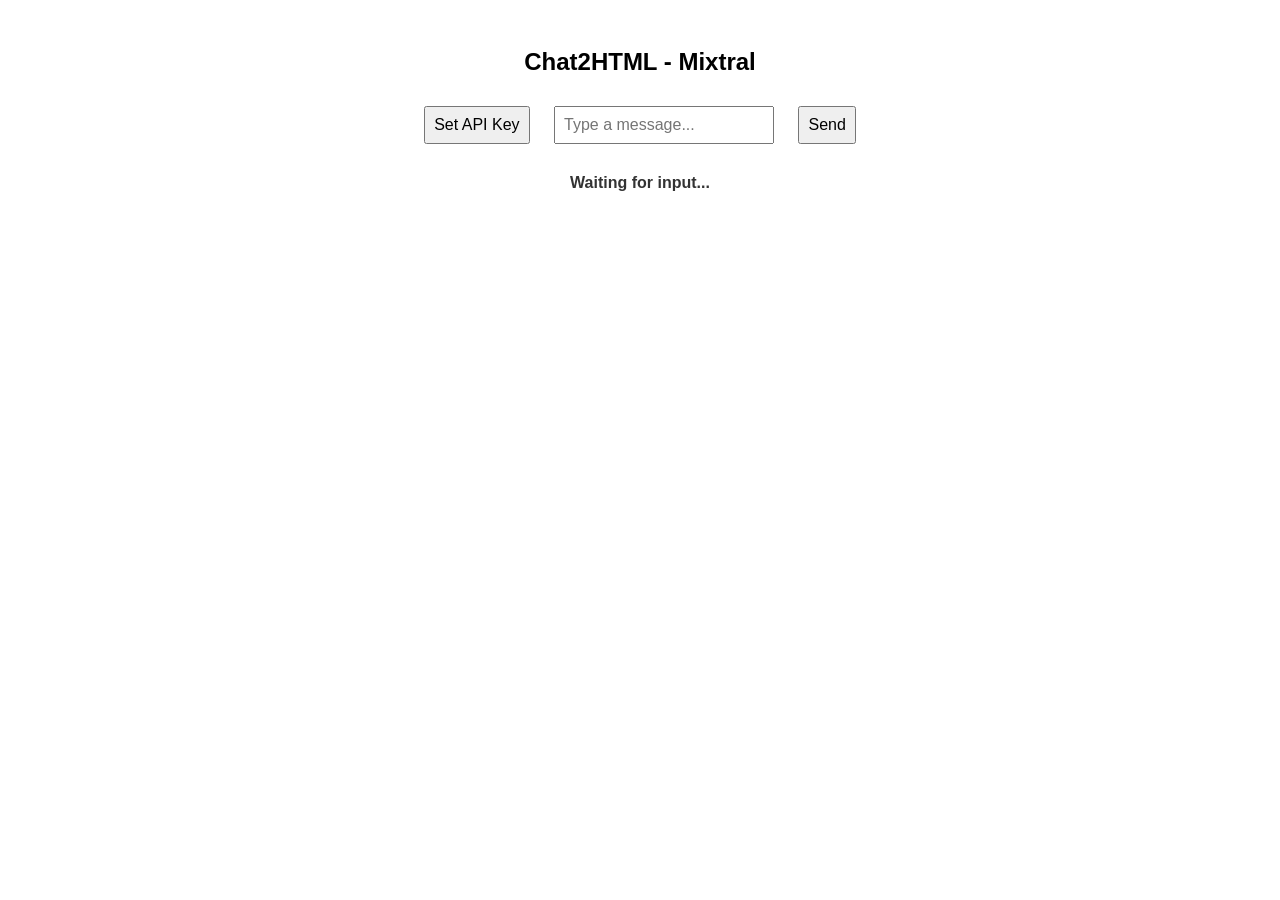
<file: chat2.html>
<!DOCTYPE html>
<html lang="en">
<head>
    <meta charset="UTF-8">
    <meta name="viewport" content="width=device-width, initial-scale=1.0">
    <title>Chat2HTML - Mixtral</title>
    <style>
        body { font-family: Arial, sans-serif; text-align: center; padding: 20px; }
        input, button { margin: 10px; padding: 8px; font-size: 16px; }
        #response { margin-top: 20px; font-weight: bold; color: #333; }
        .error { color: red; }
    </style>
</head>
<body>
    <h2>Chat2HTML - Mixtral</h2>

    <!-- API Key Input (Stored in Browser) -->
    <button onclick="setApiKey()">Set API Key</button>

    <!-- Chat Input -->
    <input type="text" id="userInput" placeholder="Type a message...">
    <button onclick="sendMessage()">Send</button>

    <!-- Chat Response -->
    <p id="response">Waiting for input...</p>

    <script>
        // Ask for API key if it's missing
        function setApiKey() {
            let key = prompt("Enter your Mixtral API Key:");
            if (key) {
                localStorage.setItem("mixtral_api_key", key);
                alert("✅ API Key saved! You won’t have to enter it again.");
            } else {
                alert("❌ Invalid API key. Please try again.");
            }
        }

        // Automatically ask for API key if it's missing
        if (!localStorage.getItem("mixtral_api_key")) {
            setApiKey();
        }

        // Send user message to Mixtral API
        function sendMessage() {
            let userMessage = document.getElementById("userInput").value;
            let apiKey = localStorage.getItem("mixtral_api_key");

            if (!apiKey) {
                document.getElementById("response").innerHTML = "<span class='error'>⚠️ No API Key set. Click 'Set API Key' first.</span>";
                return;
            }

            if (!userMessage.trim()) {
                document.getElementById("response").innerHTML = "<span class='error'>⚠️ Please enter a message.</span>";
                return;
            }

            document.getElementById("response").innerText = "⏳ Waiting for response...";

            fetch("https://mars.chub.ai/mixtral/v1", {
                method: "POST",
                headers: { 
                    "Content-Type": "application/json",
                    "Authorization": "Bearer " + apiKey
                },
                body: JSON.stringify({
                    messages: [{ role: "user", content: userMessage }]
                })
            })
            .then(response => {
                if (!response.ok) {
                    throw new Error(`HTTP ${response.status} - ${response.statusText}`);
                }
                return response.json();
            })
            .then(data => {
                if (data.choices && data.choices.length > 0) {
                    document.getElementById("response").innerText = "🗨️ Mixtral: " + data.choices[0].message.content;
                } else {
                    document.getElementById("response").innerHTML = "<span class='error'>⚠️ No response from Mixtral.</span>";
                }
            })
            .catch(error => {
                document.getElementById("response").innerHTML = `<span class='error'>❌ Error: ${error.message}</span>`;
                console.error("Error:", error);
            });
        }
    </script>
</body>
</html>
</file>
